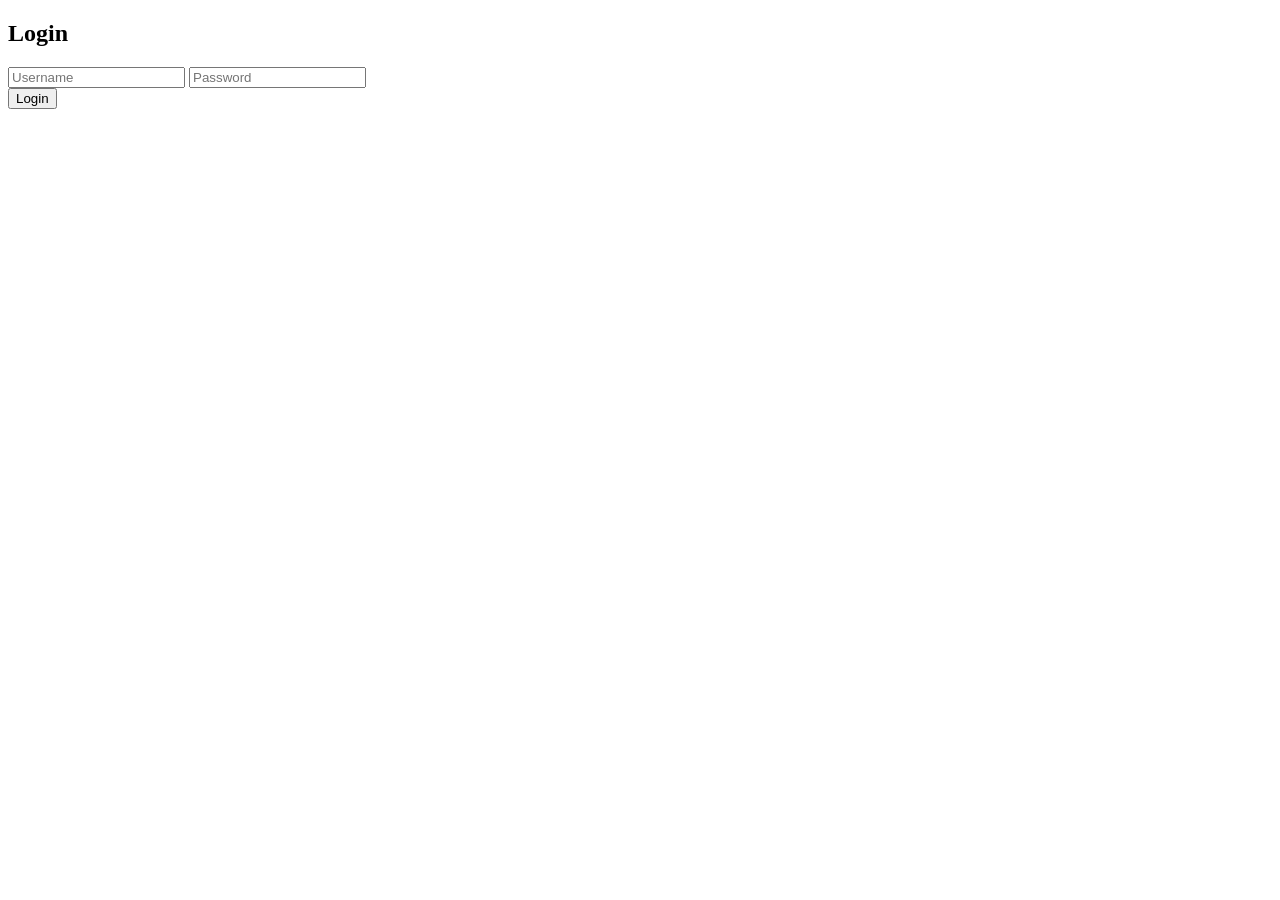
<file: practica-2/Practica-2-Colsen-Charite-10147672/src/main/resources/public/index.html>
<!DOCTYPE html>
<html lang="en">
<head>
    <meta charset="UTF-8">
    <meta name="viewport" content="width=device-width, initial-scale=1.0">
    <title>Sample Page</title>
</head>
<body>

<div class="container">
    <h2>Login</h2>

    <form>
        <input type="text" placeholder="Username" required>
        <input type="password" placeholder="Password" required>
        <br>
        <button type="submit">Login</button>
    </form>
</div>

</body>
</html>
</file>
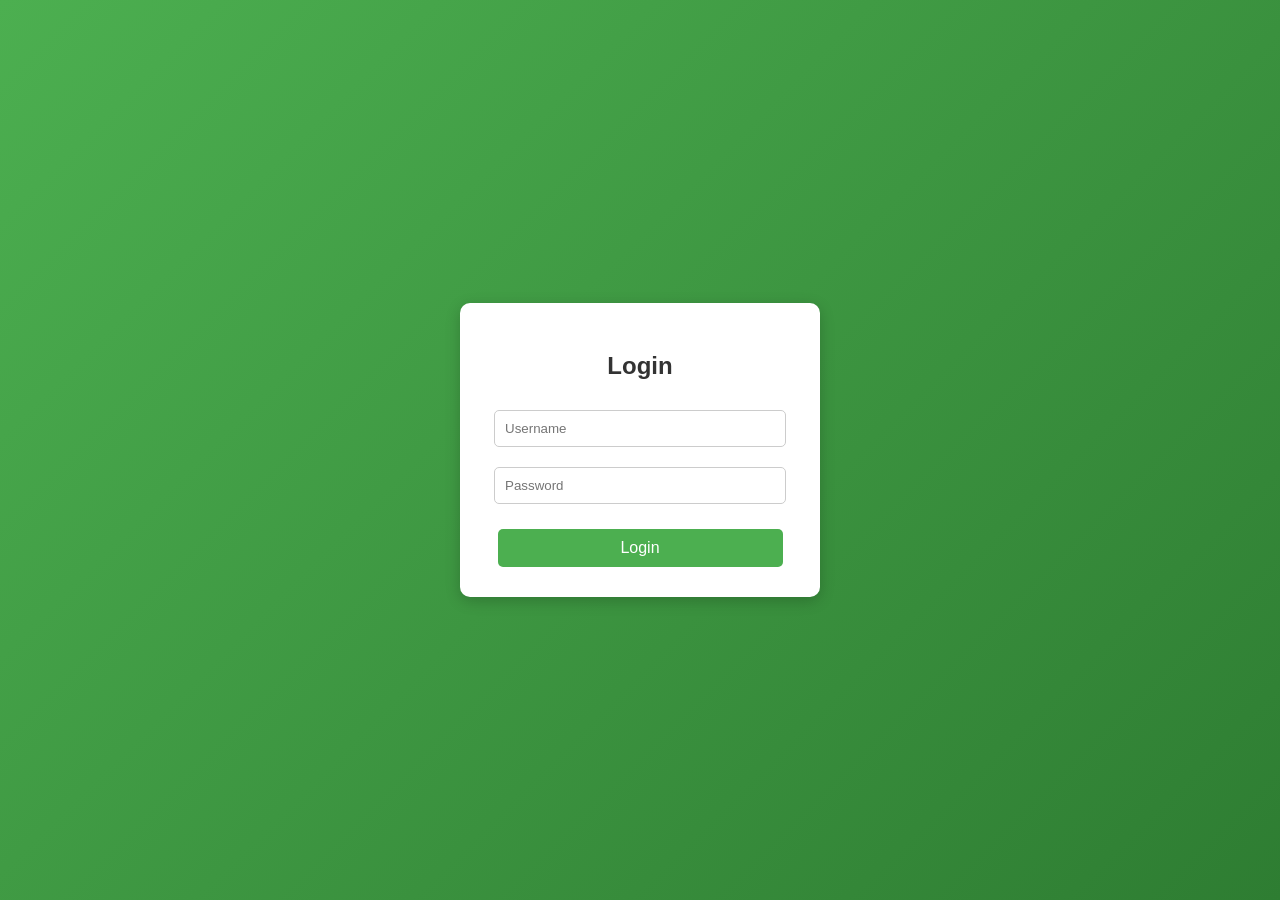
<file: practica-2/Practica-2-Colsen-Charite-10147672/src/main/resources/public/Login.html>
<!DOCTYPE html>
<html lang="en">
<head>
    <meta charset="UTF-8">
    <meta name="viewport" content="width=device-width, initial-scale=1.0">
    <title>Sample Page</title>
    <link rel="stylesheet" href="login.css">
</head>
<body>

<div class="container">
    <h2>Login</h2>

    <form action="/procesar-login" method="post">
        <input type="text" name="usuario" placeholder="Username" required>
        <input type="password" name="password" placeholder="Password" required>
        <br>
        <button type="submit">Login</button>
    </form>
</div>

</body>
</html>
</file>
<file: practica-2/Practica-2-Colsen-Charite-10147672/src/main/resources/public/login.css>
body {
  font-family: Arial, sans-serif;
  background: linear-gradient(135deg, #4CAF50, #2E7D32);
  margin: 0;
  padding: 0;
  height: 100vh;
  display: flex;
  justify-content: center;
  align-items: center;
}


.container {
  background-color: white;
  padding: 30px;
  border-radius: 10px;
  box-shadow: 0px 4px 15px rgba(0,0,0,0.2);
  width: 300px;
  text-align: center;
}


.container h2 {
  margin-bottom: 20px;
  color: #333;
}

form input[type="text"],
form input[type="password"] {
  width: 90%;
  padding: 10px;
  margin: 10px 0;
  border: 1px solid #ccc;
  border-radius: 5px;
  outline: none;
  transition: border-color 0.3s;
}

form input[type="text"]:focus,
form input[type="password"]:focus {
  border-color: #4CAF50;
}


form button {
  width: 95%;
  padding: 10px;
  background-color: #4CAF50;
  color: white;
  border: none;
  border-radius: 5px;
  cursor: pointer;
  font-size: 16px;
  margin-top: 15px;
  transition: background-color 0.3s;
}

form button:hover {
  background-color: #45a049;
}
</file>
